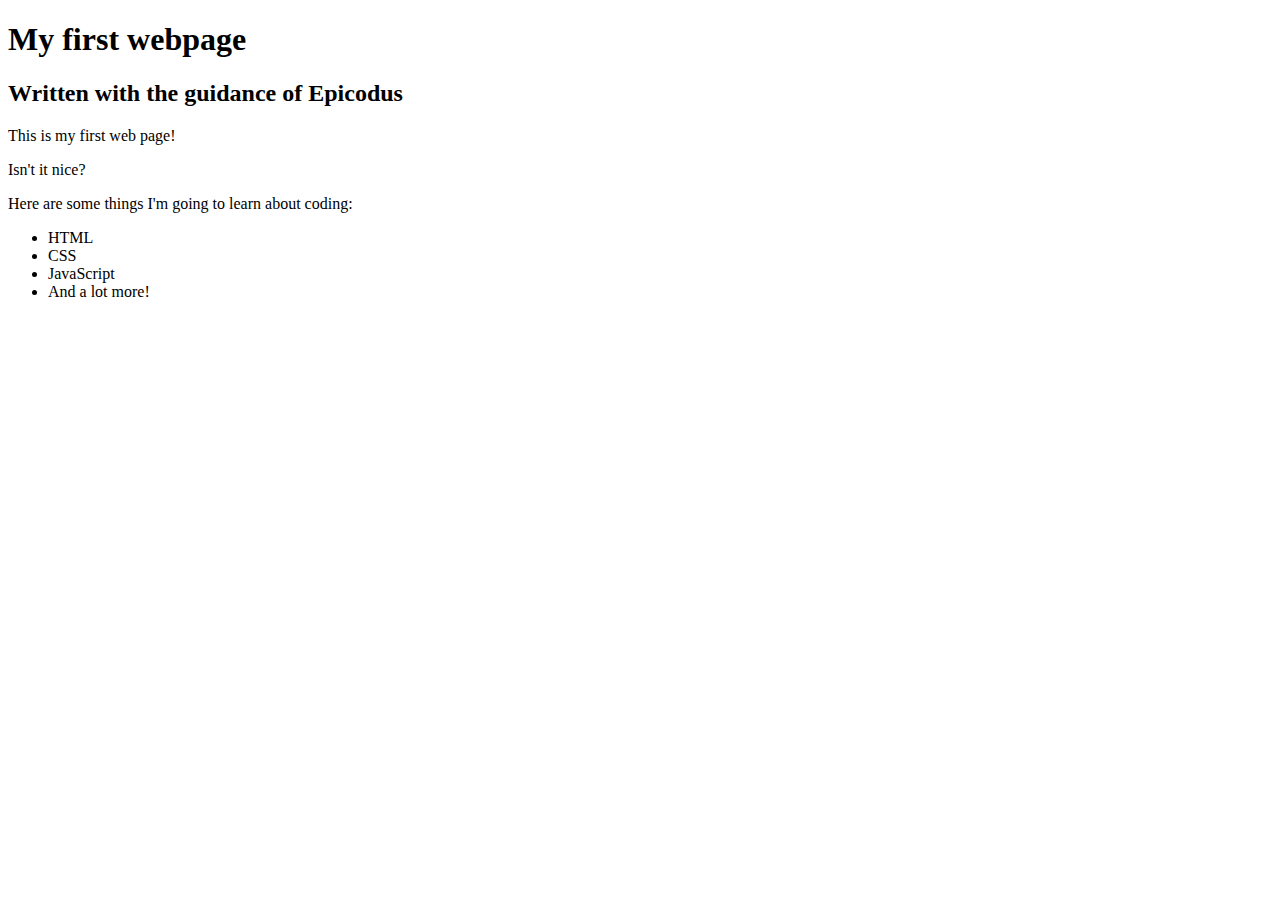
<file: my-first-webpage.html>
<!DOCTYPE html>
<html>
<head>
  <title>Web page #1</title>
</head>
<body>
  <h1> My first webpage</h1>
  <h2>Written with the guidance of Epicodus</h2>


  <p>This is my first web page!</p>
  <p>Isn't it nice?</p>

  <p>Here are some things I'm going to learn about coding:</p>
  <ul>
    <li>HTML</li>
    <li>CSS</li>
    <li>JavaScript</li>
    <li>And a lot more!</li>
  </ul>
</body>
</html>
</file>
